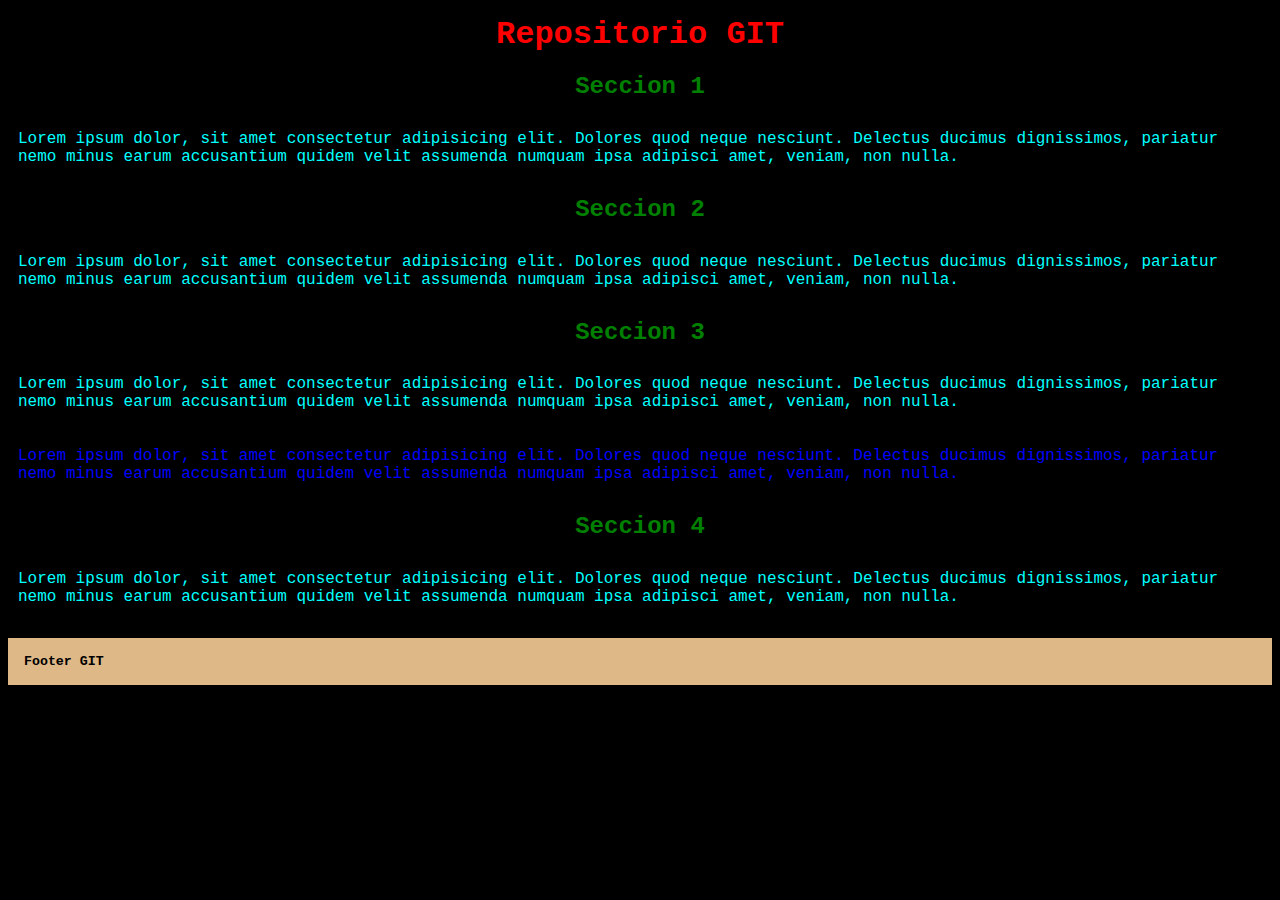
<file: index.html>
<!DOCTYPE html>
<html lang="en">
<head>
    <meta charset="UTF-8">
    <meta http-equiv="X-UA-Compatible" content="IE=edge">
    <meta name="viewport" content="width=device-width, initial-scale=1.0">
    <link rel="stylesheet" href="/git.css">
    <title>Creando repositorio GIT</title>
</head>

<body>

    <header>
        <h1>Repositorio GIT</h1>
    </header>

    <section>
        <h2>Seccion 1</h2>
        <p>Lorem ipsum dolor, sit amet consectetur adipisicing elit. Dolores quod neque nesciunt. Delectus ducimus dignissimos, pariatur nemo minus earum accusantium quidem velit assumenda numquam ipsa adipisci amet, veniam, non nulla.</p>
    </section> 

    <section>
        <h2>Seccion 2</h2>
        <p>Lorem ipsum dolor, sit amet consectetur adipisicing elit. Dolores quod neque nesciunt. Delectus ducimus dignissimos, pariatur nemo minus earum accusantium quidem velit assumenda numquam ipsa adipisci amet, veniam, non nulla.</p>
    </section>

    <section>
        <h2>Seccion 3</h2>
        <p>Lorem ipsum dolor, sit amet consectetur adipisicing elit. Dolores quod neque nesciunt. Delectus ducimus dignissimos, pariatur nemo minus earum accusantium quidem velit assumenda numquam ipsa adipisci amet, veniam, non nulla.</p>
        <p class="sec3">Lorem ipsum dolor, sit amet consectetur adipisicing elit. Dolores quod neque nesciunt. Delectus ducimus dignissimos, pariatur nemo minus earum accusantium quidem velit assumenda numquam ipsa adipisci amet, veniam, non nulla.</p>
    </section>

    <section>
        <h2>Seccion 4</h2>
        <p>Lorem ipsum dolor, sit amet consectetur adipisicing elit. Dolores quod neque nesciunt. Delectus ducimus dignissimos, pariatur nemo minus earum accusantium quidem velit assumenda numquam ipsa adipisci amet, veniam, non nulla.</p>
    </section>

    <footer>
        <h5>Footer GIT</h5>
    </footer>
    
</body>
</html>
</file>
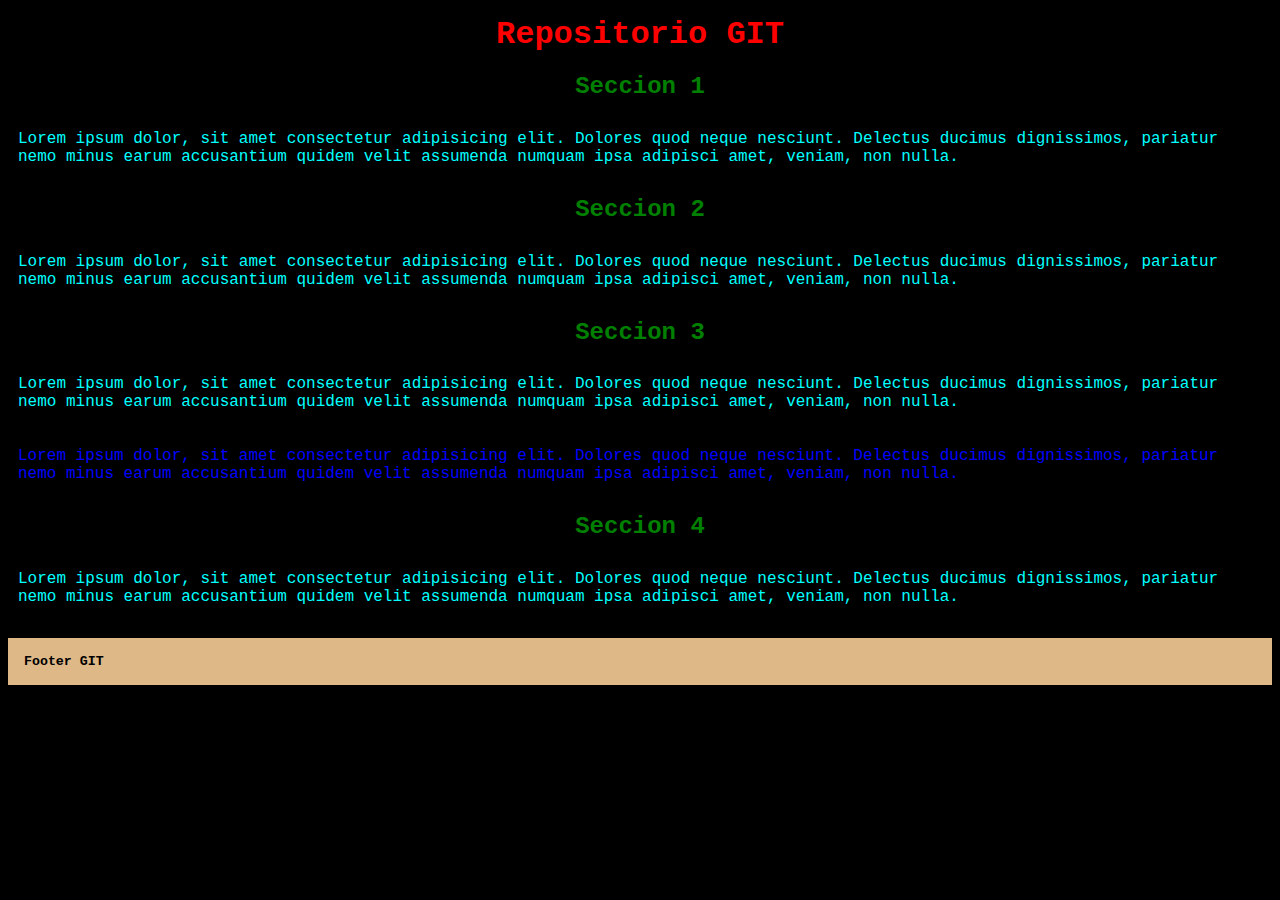
<file: git.html>
<!DOCTYPE html>
<html lang="en">
<head>
    <meta charset="UTF-8">
    <meta http-equiv="X-UA-Compatible" content="IE=edge">
    <meta name="viewport" content="width=device-width, initial-scale=1.0">
    <link rel="stylesheet" href="/git.css">
    <title>Creando repositorio GIT</title>
</head>

<body>

    <header>
        <h1>Repositorio GIT</h1>
    </header>

    <section>
        <h2>Seccion 1</h2>
        <p>Lorem ipsum dolor, sit amet consectetur adipisicing elit. Dolores quod neque nesciunt. Delectus ducimus dignissimos, pariatur nemo minus earum accusantium quidem velit assumenda numquam ipsa adipisci amet, veniam, non nulla.</p>
    </section> 

    <section>
        <h2>Seccion 2</h2>
        <p>Lorem ipsum dolor, sit amet consectetur adipisicing elit. Dolores quod neque nesciunt. Delectus ducimus dignissimos, pariatur nemo minus earum accusantium quidem velit assumenda numquam ipsa adipisci amet, veniam, non nulla.</p>
    </section>

    <section>
        <h2>Seccion 3</h2>
        <p>Lorem ipsum dolor, sit amet consectetur adipisicing elit. Dolores quod neque nesciunt. Delectus ducimus dignissimos, pariatur nemo minus earum accusantium quidem velit assumenda numquam ipsa adipisci amet, veniam, non nulla.</p>
        <p class="sec3">Lorem ipsum dolor, sit amet consectetur adipisicing elit. Dolores quod neque nesciunt. Delectus ducimus dignissimos, pariatur nemo minus earum accusantium quidem velit assumenda numquam ipsa adipisci amet, veniam, non nulla.</p>
    </section>

    <section>
        <h2>Seccion 4</h2>
        <p>Lorem ipsum dolor, sit amet consectetur adipisicing elit. Dolores quod neque nesciunt. Delectus ducimus dignissimos, pariatur nemo minus earum accusantium quidem velit assumenda numquam ipsa adipisci amet, veniam, non nulla.</p>
    </section>

    <footer>
        <h5>Footer GIT</h5>
    </footer>
    
</body>
</html>
</file>
<file: git.css>
body{
    background-color: black;
    color: white;
    font-family: 'Courier New', Courier, monospace;
}
h1{
    color: red;
    text-align: center;
    margin: 1rem;
}
h2{
    color: green;
    text-align: center;
}
p{
    color: aqua;
    padding: 10px;
}
h5{
    color: black;
    background-color: burlywood;
    padding: 1rem;
}
.sec3{
    color: blue;
}
</file>
